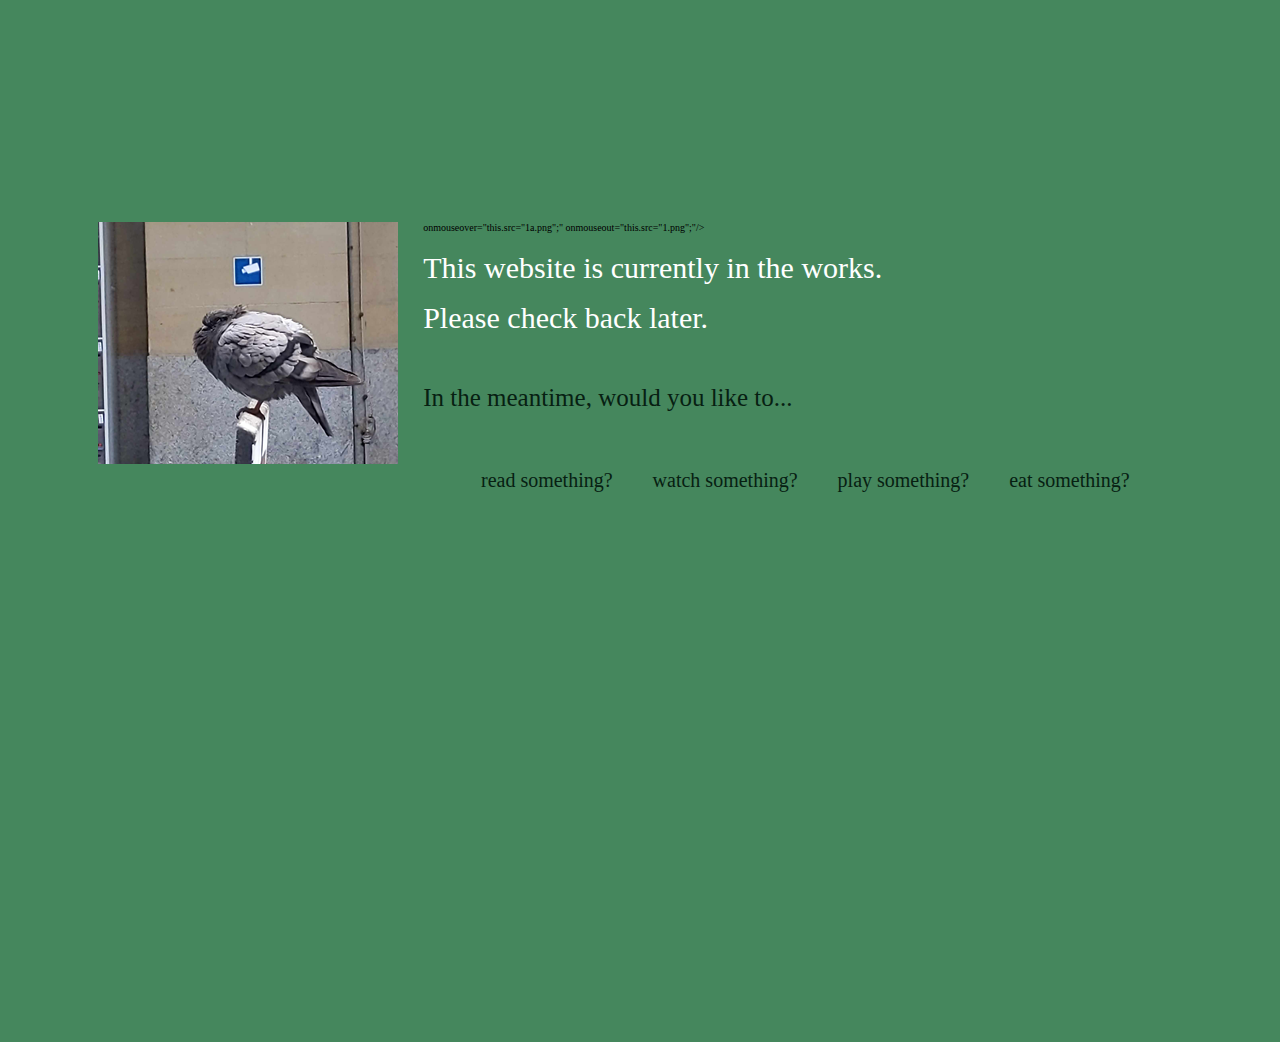
<file: index.html>
<html lang="en">
<head>
    <meta charset="UTF-8">
    <meta name="viewport" content="width=device-width, initial-scale=1.0">
    <title>cm-in-progress-landing-page</title>
    <img src="1.png"> 
    onmouseover="this.src="1a.png";" 
    onmouseout="this.src="1.png";"/>
</head>
<body>
    <link href="styles.css" rel="stylesheet" type="text/css" media="screen, projection"/>
    <h1>This website is currently in the works.</h1>
    <h1>Please check back later.</h1>
    <br>
    <h2>In the meantime, would you like to...</h2>
<body>
   <!-- Navigation Bar -->
   <nav>
        <div class="nagivation">
            <ul>
                <li><a href="https://archive.org/stream/B-001-001-236/B-001-001-236_djvu.txt">read something?</a></li>
                <li><a href="https://archive.org/details/the-it-crowd_202204">watch something?</a></li>
                <li><a href="https://store.steampowered.com/app/233860/Kenshi/">play something?</a></li>
                <li><a href="https://www.justtherecipe.com/?url=https://minimalistbaker.com/easy-tofu-pad-thai/">eat something?</a></li>
            </ul>
        </div>
    </nav>
</body>
</html>
</file>
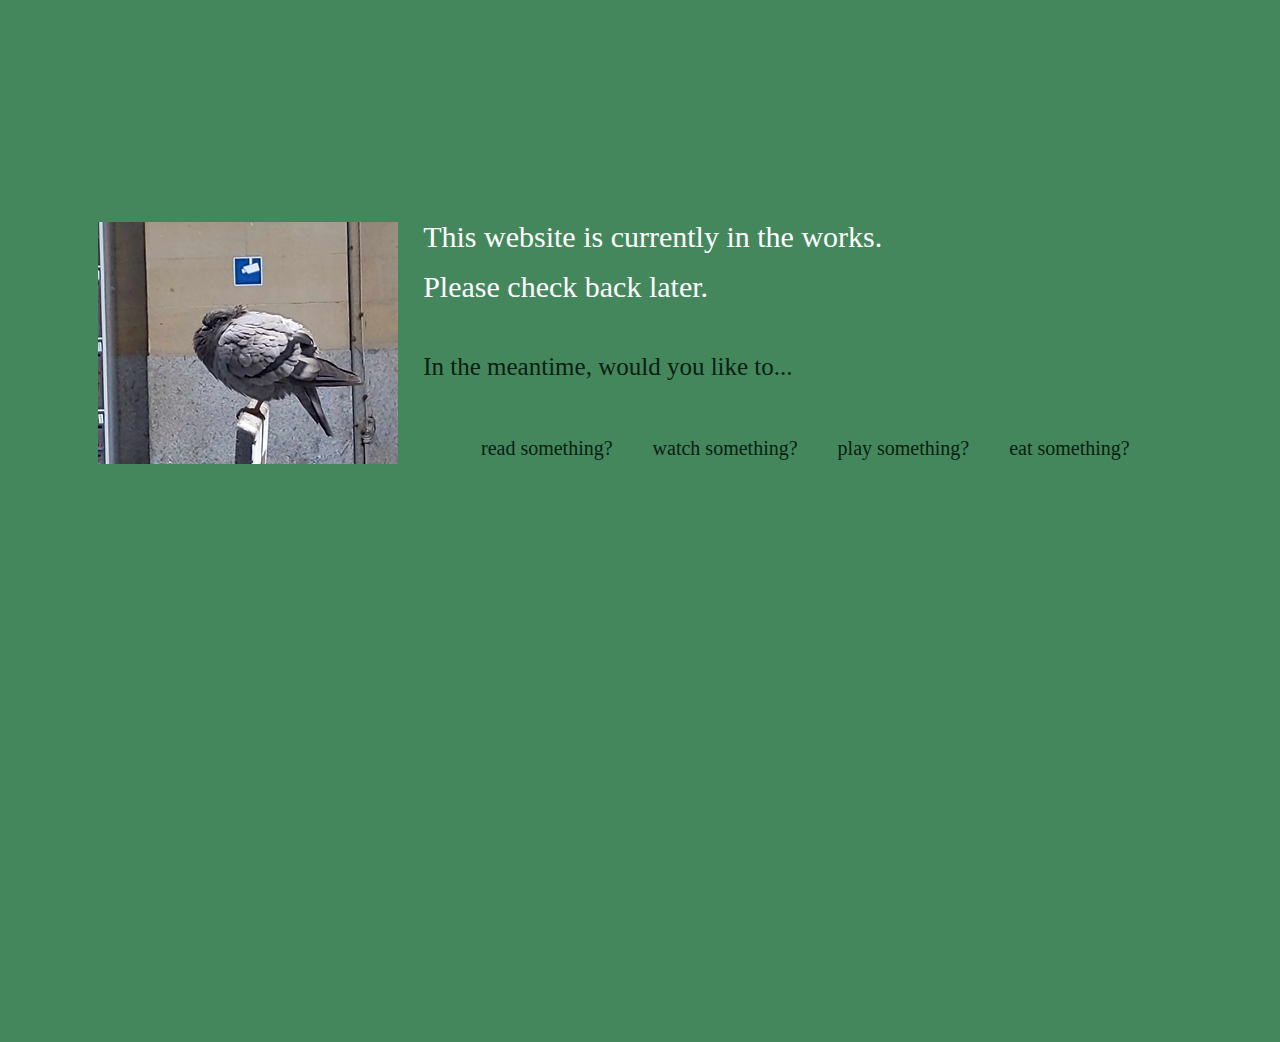
<file: in-progress.html>
<html lang="en">
<head>
    <meta charset="UTF-8">
    <meta name="viewport" content="width=device-width, initial-scale=1.0">
    <title>cm-in-progress</title>
    <img src='images/1.png' 
    onmouseover="this.src='images/1a.png';" 
    onmouseout="this.src='images/1.png';"/>
</head>
<body>
    <link href="styles.css" rel="stylesheet" type="text/css" media="screen, projection"/>
    <h1>This website is currently in the works.</h1>
    <h1>Please check back later.</h1>
    <br>
    <h2>In the meantime, would you like to...</h2>
<body>
   <!-- Navigation Bar -->
   <nav>
        <div class="nagivation">
            <ul>
                <li><a href="https://archive.org/stream/B-001-001-236/B-001-001-236_djvu.txt">read something?</a></li>
                <li><a href="https://archive.org/details/the-it-crowd_202204">watch something?</a></li>
                <li><a href="https://store.steampowered.com/app/233860/Kenshi/">play something?</a></li>
                <li><a href="https://www.justtherecipe.com/?url=https://minimalistbaker.com/easy-tofu-pad-thai/">eat something?</a></li>
            </ul>
        </div>
    </nav>
</body>
</html>
</file>
<file: styles.css>
/* Template: 
    color:
    font-family: Cambria, Cochin, Georgia, Times, 'Times New Roman', serif;
    font-size: 
    font-style: 
    font-weight: 
    text-align: 
    text-decoration: 
    text-indent: 
    text-transform: 
    word-spacing:
    letter-spacing:
    line-height
*/

body{
    background-color: rgb(69, 135, 93);
    font-family: Cambria, Cochin, Georgia, Times, 'Times New Roman', serif;
    font-size: 62.5%;
    position: relative;
    top: 15em;
    padding: 5vw;
}

img{
    max-width: 100%;
    height: auto;
    position: relative;
    float: left;
    padding: 0vw 2vw;
}

h1{
    color: rgb(255, 255, 255);
    font-family: Cambria, Cochin, Georgia, Times, 'Times New Roman', serif;
    font-size: 3.0em; 
    font-style: normal;
    font-weight: 500;
    line-height: 1em;
    position: relative;
    text-align: left;
    text-decoration: none;
}

h2{
    color: rgb(7, 32, 18);
    font-family: Cambria, Cochin, Georgia, Times, 'Times New Roman', serif;
    font-size: 2.5em; 
    font-style: normal;
    font-weight: 500;
    line-height: 1em;
    position: relative;
    text-align: left;
    text-decoration: none;
}

/* Navigation */ 

nav{
    padding: 1em;
    display: flex;
    justify-content: space-between;
}

nav ul{
    display: flex;
    justify-content: flex-end;
    align-items: left;
    text-indent: 1em;
    padding: 1vw 1vw;
}

nav ul li{
    list-style: none;
    display: inline-block;
    padding: 5px;
    margin-left: 2em;
}

nav ul li a{
    text-decoration: none;
    color: rgb(7, 32, 18);
    font-size: 2em;
    font-weight: 500;
    transition: .3s ease;
}

nav ul li a:hover{
    color: rgb(237, 177, 24)
}
</file>
